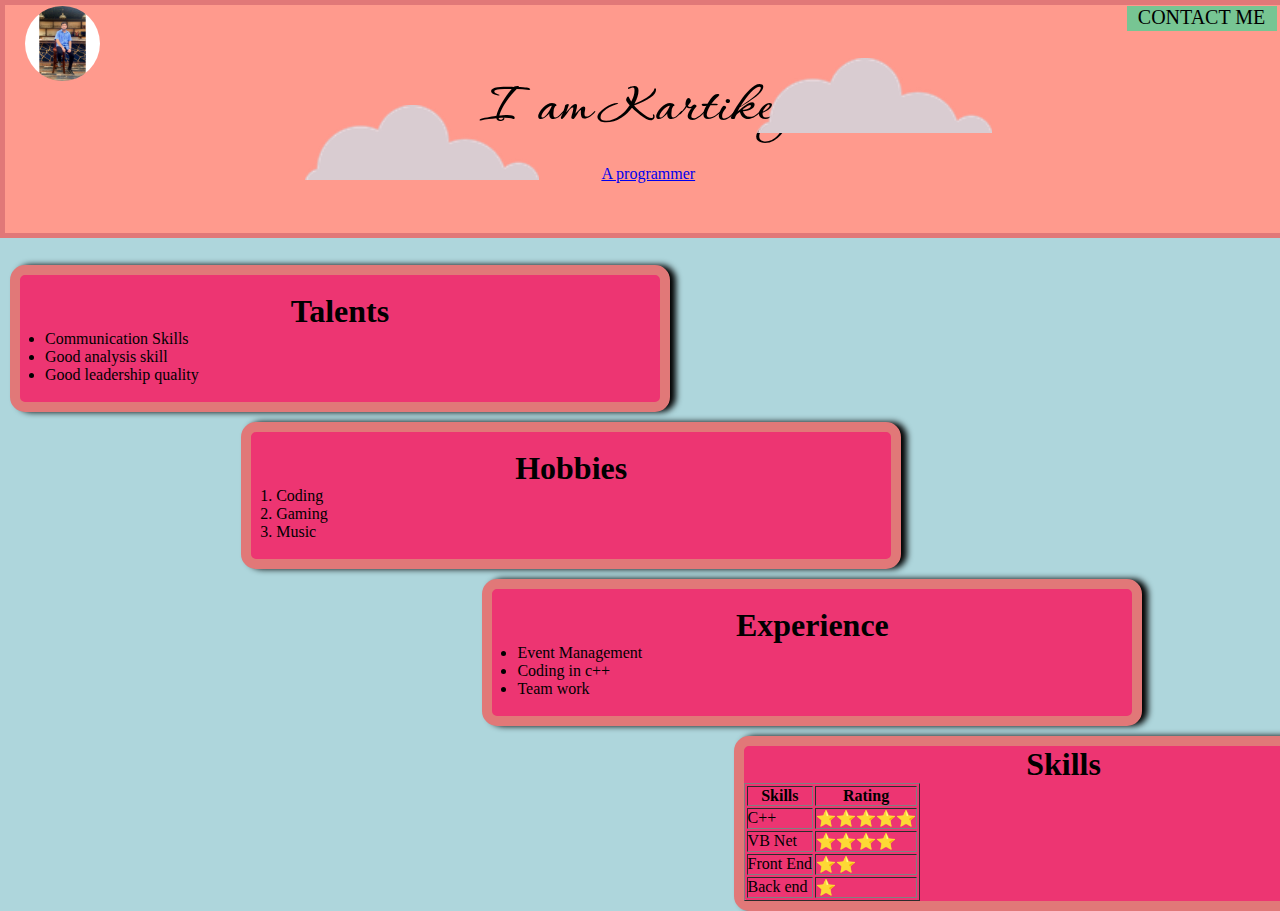
<file: index.html>
<!DOCTYPE html>
<html lang="en">
<head>
    <meta charset="UTF-8">
    <title>Kartikey Bhatia</title>
    <link rel="stylesheet" href="CSS\Styles.css">
    <link rel="icon" href="Images\my_photo_pL6_icon.ico">
    <link rel="preconnect" href="https://fonts.googleapis.com">
    <link rel="preconnect" href="https://fonts.gstatic.com" crossorigin>
    <link href="https://fonts.googleapis.com/css2?family=Corinthia&display=swap" rel="stylesheet">
</head>
<body>
    <div class="Heading-Colors">
        <img src="Images\My photo.jpg" alt="No Sound" class="DPImg">
        <img src="Images\clouds.png" class="cloud1" >
        <img src="Images\clouds.png" class="cloud2" >
        <a href="Contact-Details.html" target="_blanlk" class="Contact hvr"> CONTACT ME</a>
        <br>
        <h1 class="Font">I am Kartikey!</h1>
        <a href="https://doc-14-a8-apps-viewer.googleusercontent.com/viewer/secure/pdf/43hvrjl6fvl2selis6psfmiovtfsof7v/j0k2cif4r3gib27e49adm7q7tdpkusgo/1643100675000/drive/09873781565651686642/ACFrOgDGM3EIsGC1Sm8NW30Iz9ve9BpdvfYmryC3EDJAa2Mu2Bz0FkRj2RDdK88A6P5gsGOMpDG9m10rwz-WkJCU693McAdF--jCm3Db-tZTpCevjuv8Kq0GigoVU8Yc8B1NSG4B82N_n6L2KZ5P?print=true">A programmer</a>
        <br>
    </div>
    <div class="Main-Body">
        <div class="Talents">
            <br>
            <h1 style="text-align: center;">Talents</h1>
            <ul style="margin-left: 25px;">
                <li>Communication Skills</li>
                <li>Good analysis skill</li>
                <li>Good leadership quality</li>
            </ul>
            <br>
        </div>
        <div class="Hobbies">
            <br>
            <h1 style="text-align: center;">Hobbies</h1>
            <ol type="1" style="margin-left: 25px;">
                <li>Coding</li>
                <li>Gaming</li>
                <li>Music</li>
            </ol>
            <br>
        </div>
        <div class="Experience">
            <br>
            <h1 style="text-align: center;">Experience</h1>
            <ul style="margin-left: 25px;">
                <li>Event Management</li>
                <li>Coding in c++</li>
                <li>Team work</li>
            </ul>
            <br>
        </div>
        <div class="Skills">
            <h1 style="text-align: center;">Skills</h1>
            <table border="1">       
                <thead>
                    <tr>
                        <th>Skills</th>
                        <th>Rating</th>
                    </tr>
                </thead>
                <tbody>
                    <tr>
                        <td>C++</td>
                        <td>⭐⭐⭐⭐⭐</td>
                    </tr>
                    <tr>
                        <td>VB Net</td>
                        <td>⭐⭐⭐⭐</td>
                    </tr>
                    <tr>
                        <td>Front End</td>
                        <td>⭐⭐</td>
                    </tr>
                    <tr>
                        <td>Back end</td>
                        <td>⭐</td>
                    </tbody>   
                </table>
        </div>
        
    </div>
</body>
</html>
</file>
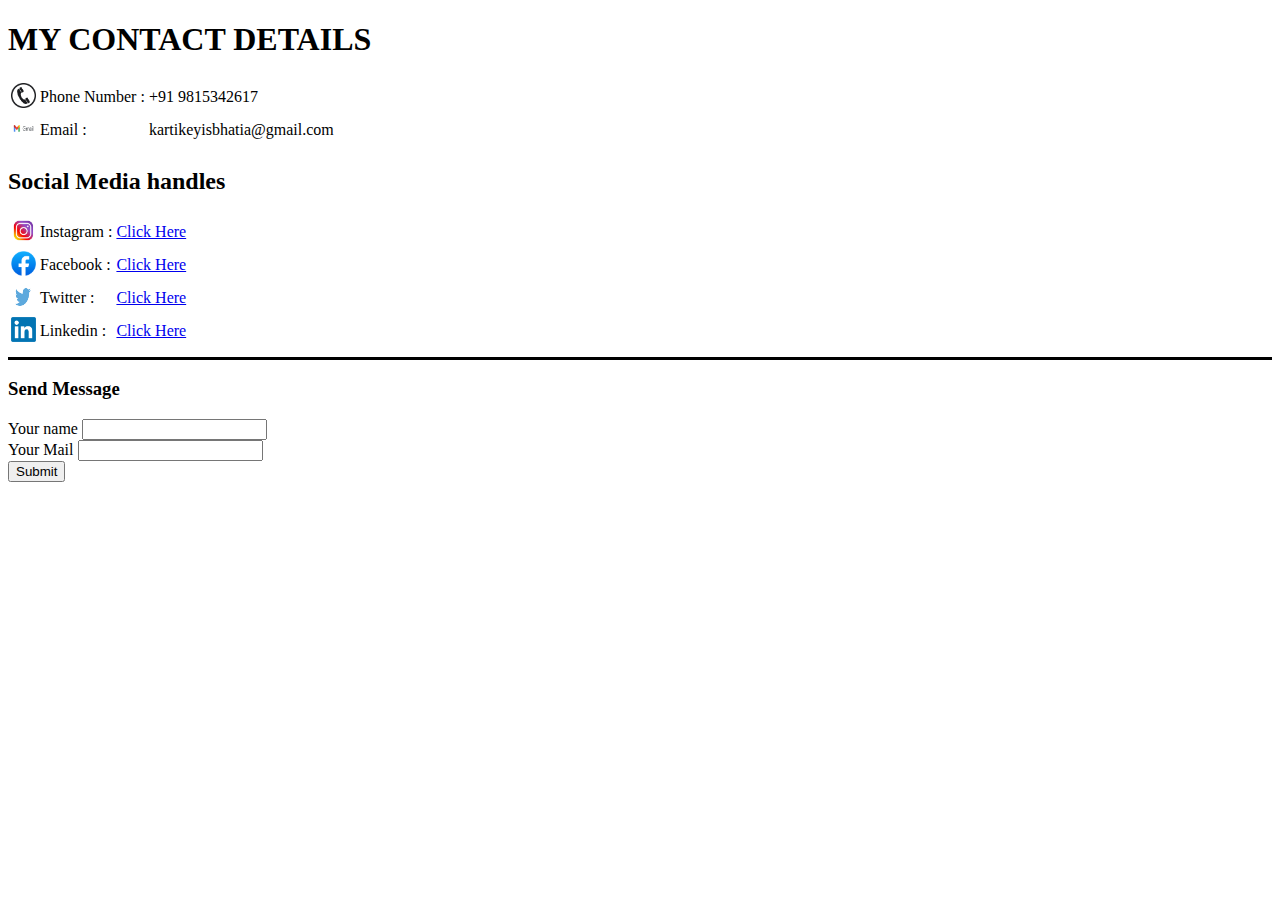
<file: Contact-Details.html>
<!DOCTYPE html>
<html lang="en">
<head>
    <meta charset="UTF-8">
    <title>Contact Details</title>
</head>
<body>
    <h1>MY CONTACT DETAILS</h1>
    <table>
        <tr>
            <td><img src="Images\phone logo.jpg" alt="No Image found" width="25" height="25"></td>
            <td>Phone Number :</td>
            <td>+91 9815342617</td>
        </tr>
        <tr>
            <td><img src="Images\Gmail logo.jpg" alt="No Image found" width="25" height="25"></td>
            <td>Email :</td>
            <td>kartikeyisbhatia@gmail.com</td>
        </tr>
    </table>
    <h2>Social Media handles</h2>
    <table>
        <tr>
            
            <td><img src="Images\instagram logo.jpg" alt="No Image found" width="25" height="25"></td>
            <td>Instagram : </td>
            <td><a href="https://www.instagram.com/bhatiakartikey" target="_blank">Click Here</a></td>
        </tr>
        <tr>
            <td><img src="Images\facebook logo.jpg" alt="No Image found" width="25" height="25"></td>
            <td>Facebook : </td>
            <td><a href="https://www.facebook.com/kartikey.bhatia.96" target="_blank">Click Here</a></td>
        </tr>
        <tr>
            <td><img src="Images\Twitter logo.jpg" alt="No Image found" width="25" height="25"></td>
            <td>Twitter : </td>
            <td><a href="https://twitter.com/kartikeybhatia?s=08" target="_blank">Click Here</a></td>
        </tr>
        <tr>
            <td><img src="Images\linkedin logo.jpg" alt="No Image found" width="25" height="25"></td>
            <td>Linkedin : </td>
            <td><a href="https://www.linkedin.com/in/kartikey-bhatia-250540202" target="_blank">Click Here</a></td>
        </tr>
    </table>
    <hr size="3" noshade color="black">
    <h3>Send Message</h3>
    <form action="mailto:kartikeyisbhatia@gmail.com">
        <label>Your name</label>
        <input type="text"><br>
        <label >Your Mail</label>
        <input type="mail"><br>
        <input type="submit" name="" id="">
    </form>
    </body>
</html>
</file>
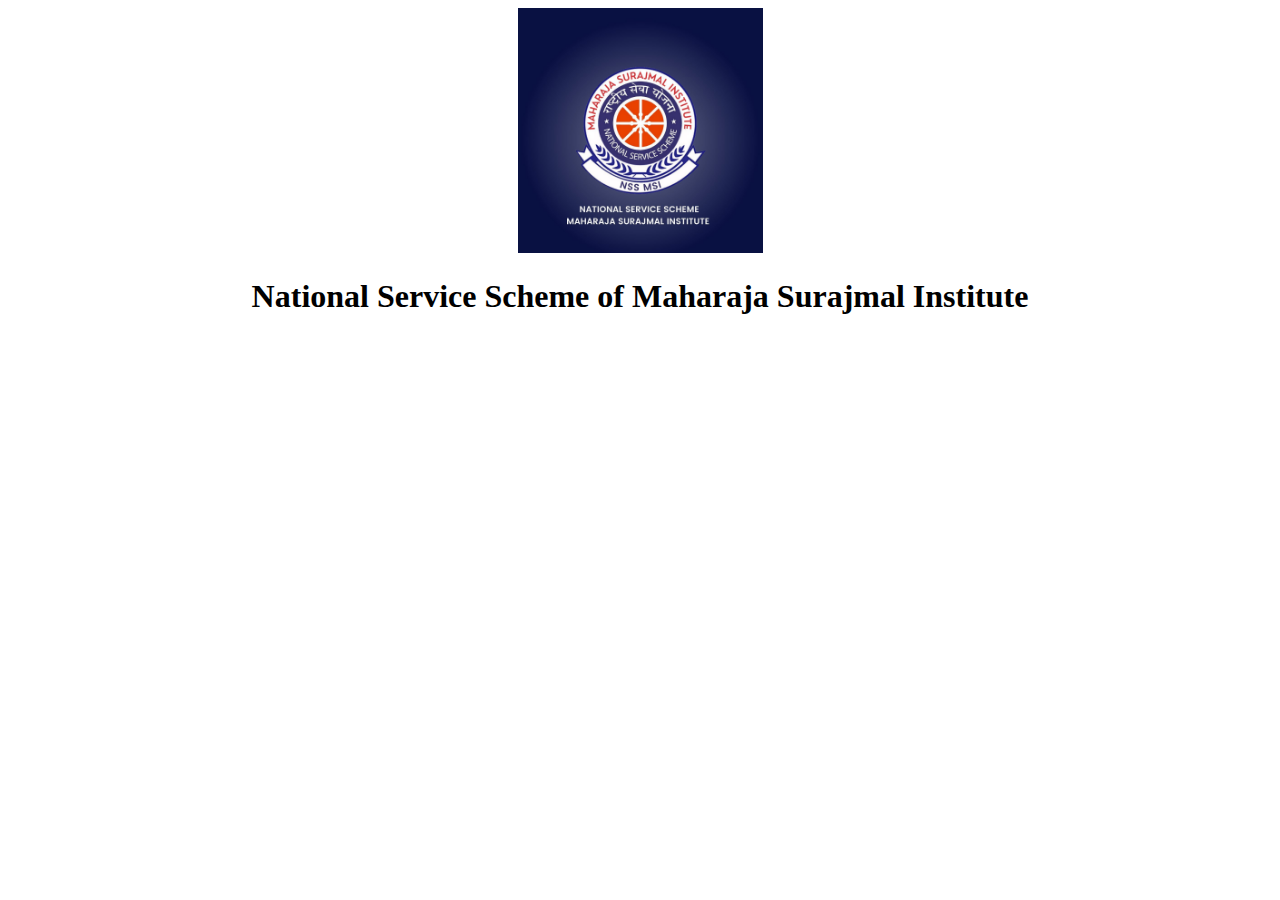
<file: link.html>
<!DOCTYPE html>
<html lang="en">
<head>
    <meta charset="UTF-8">
    <title>My Image</title>
</head>
<body>
    <center>
        <img src="NSS logo.jpg" alt="No Image found" width="245" height="245" style="align-content: center;">
        <h1>National Service Scheme of Maharaja Surajmal Institute</h1>
    </center>
</body>
</html>
</file>
